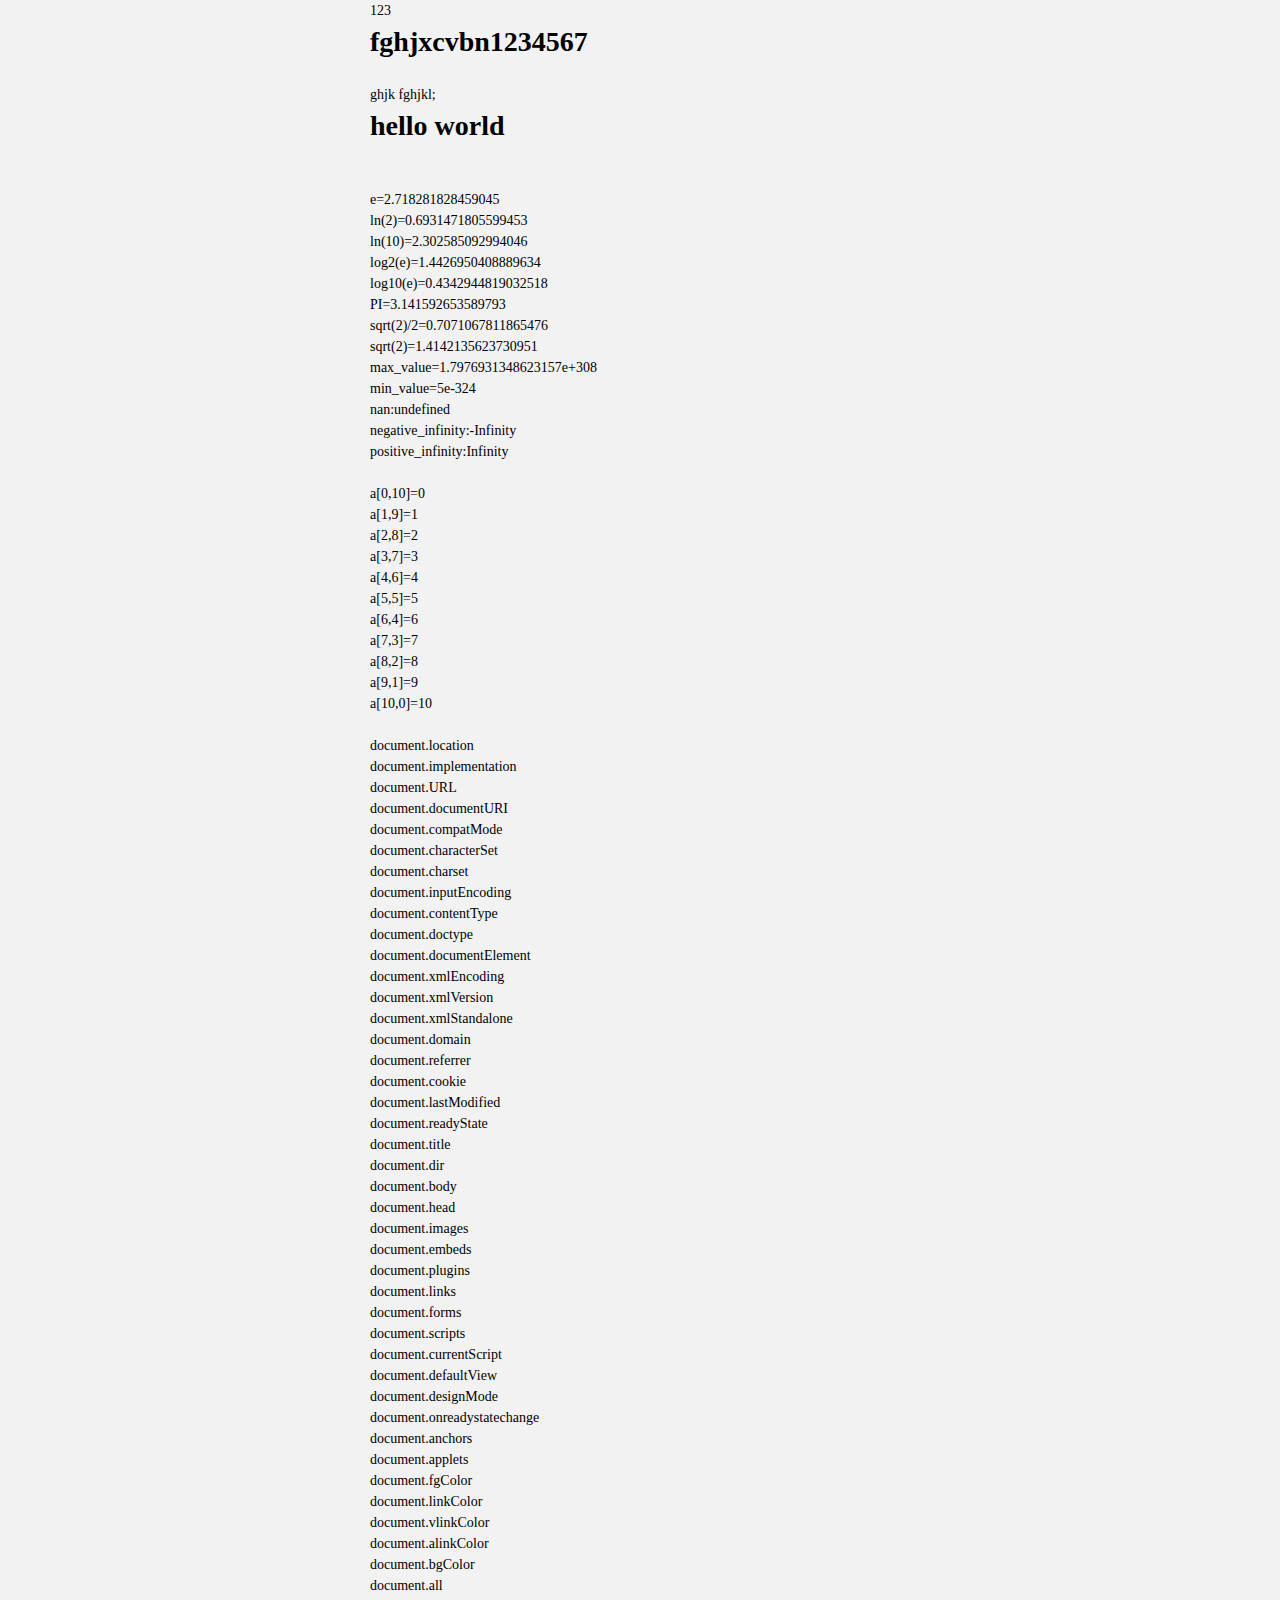
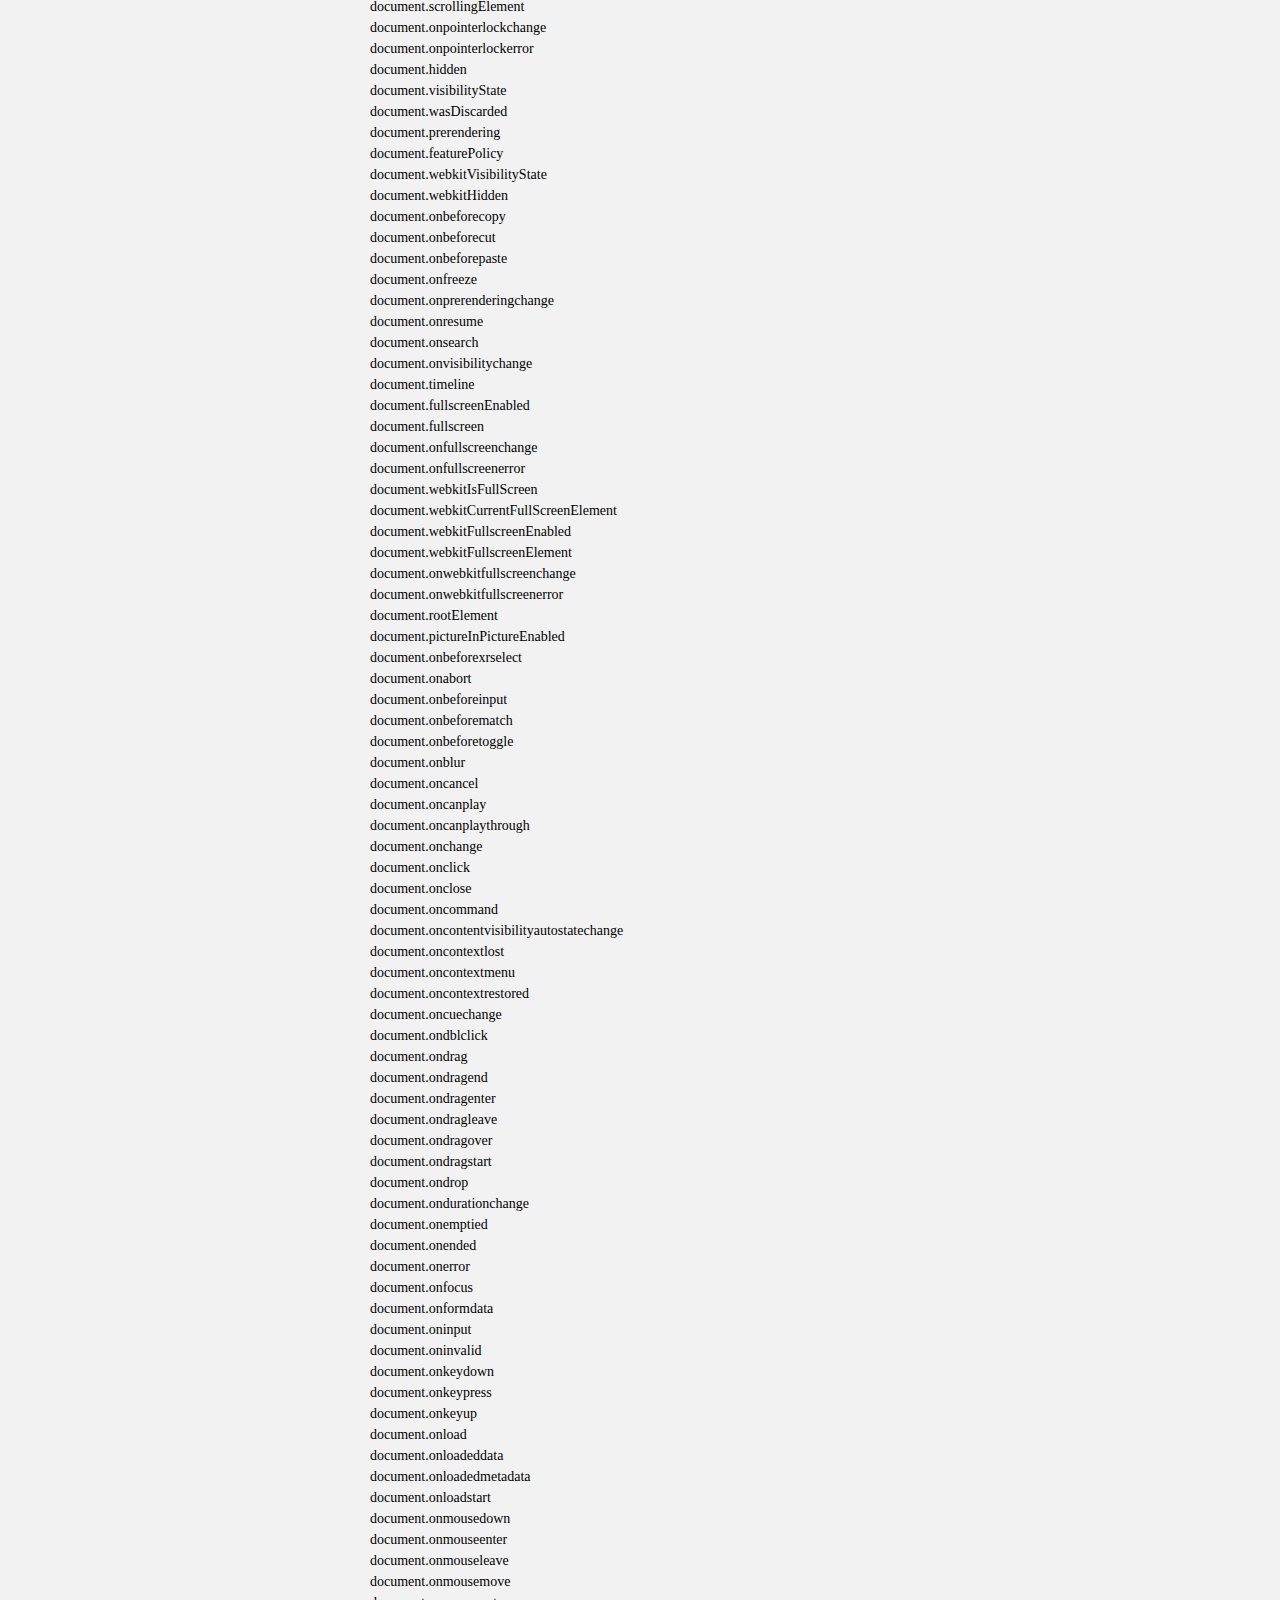
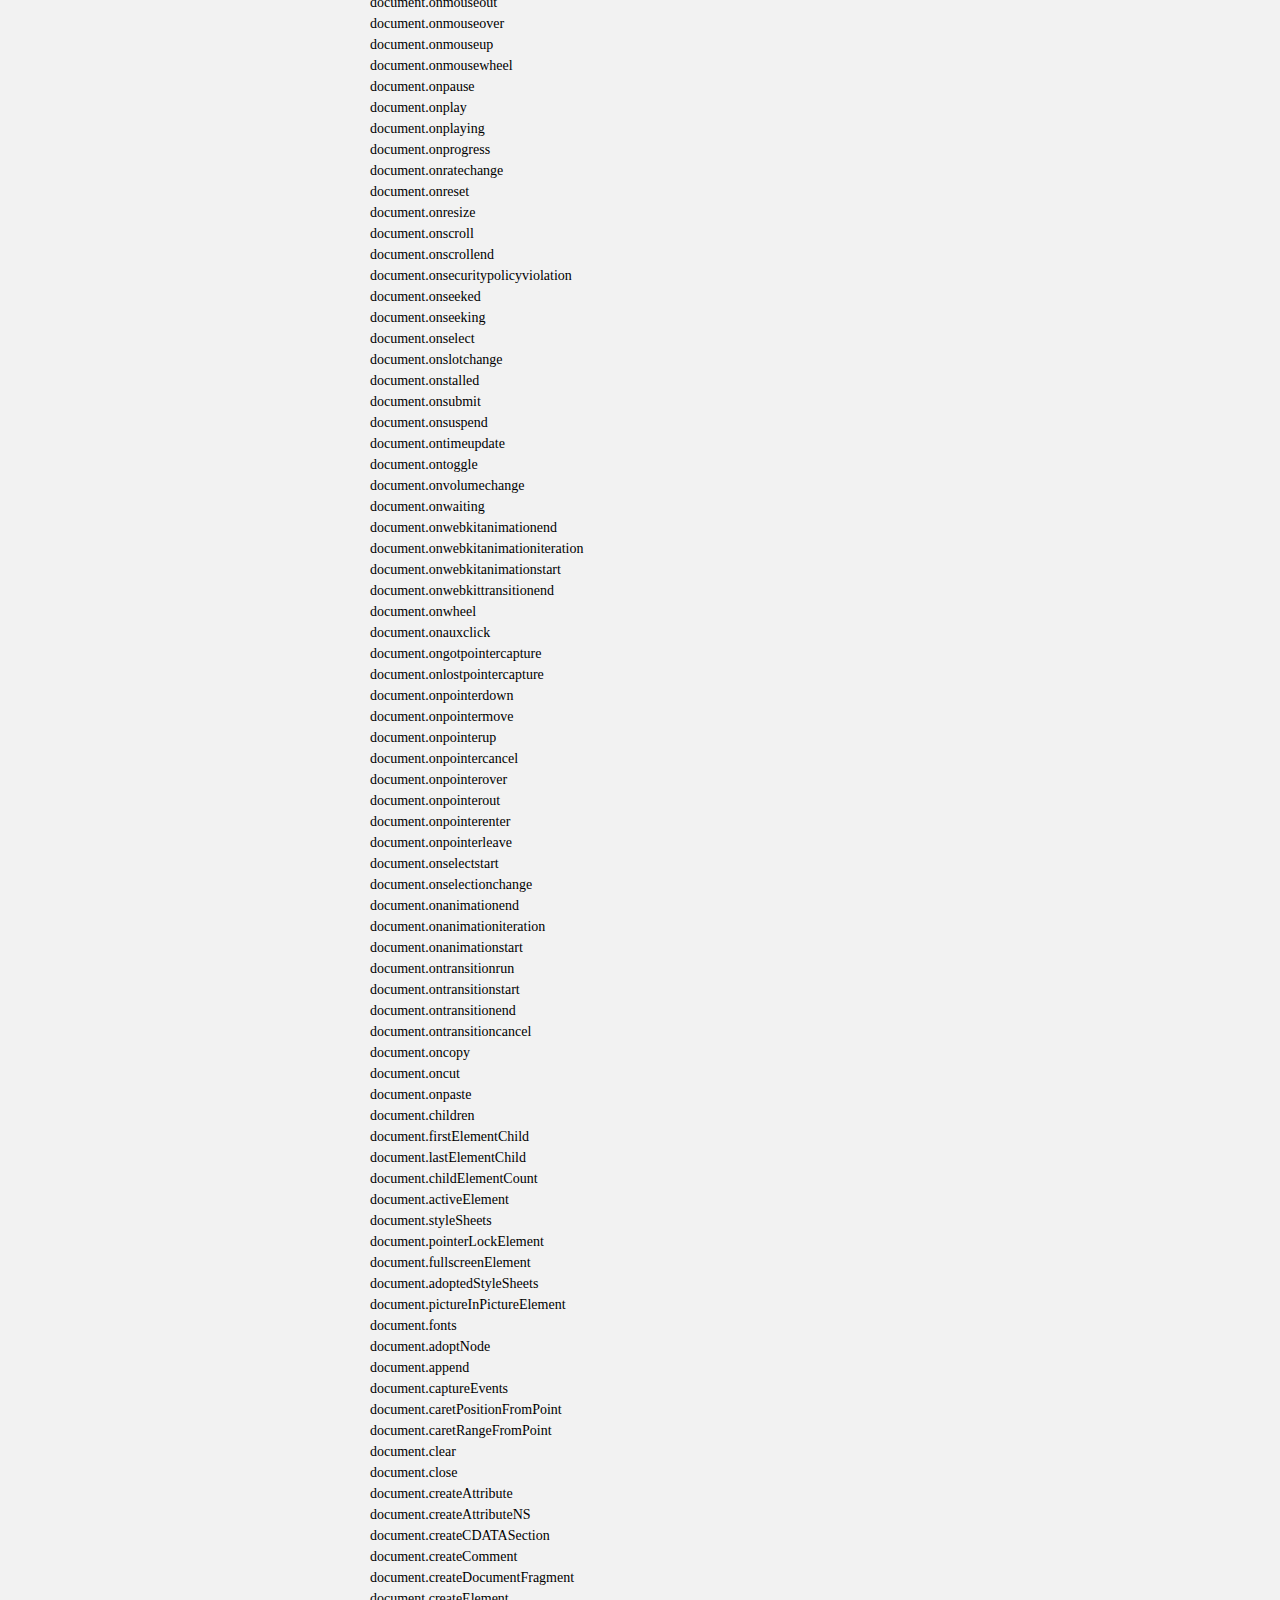
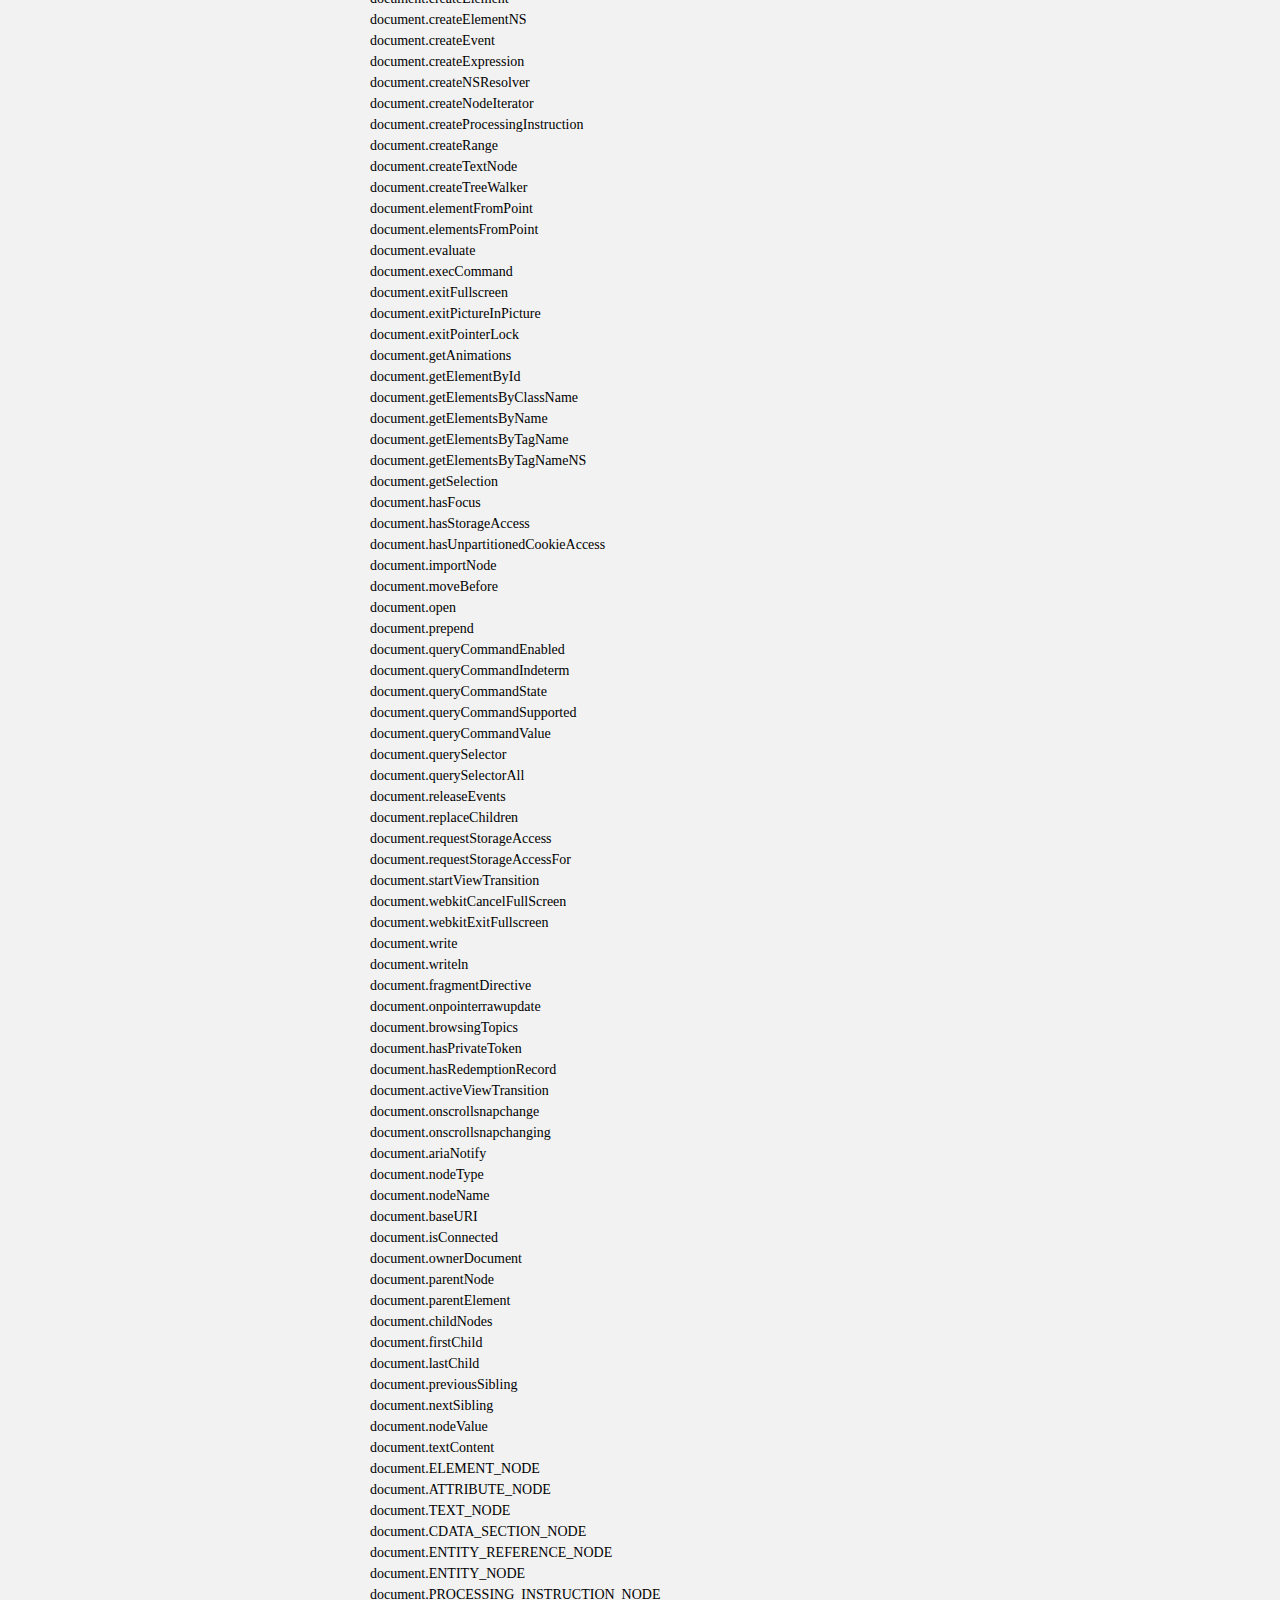
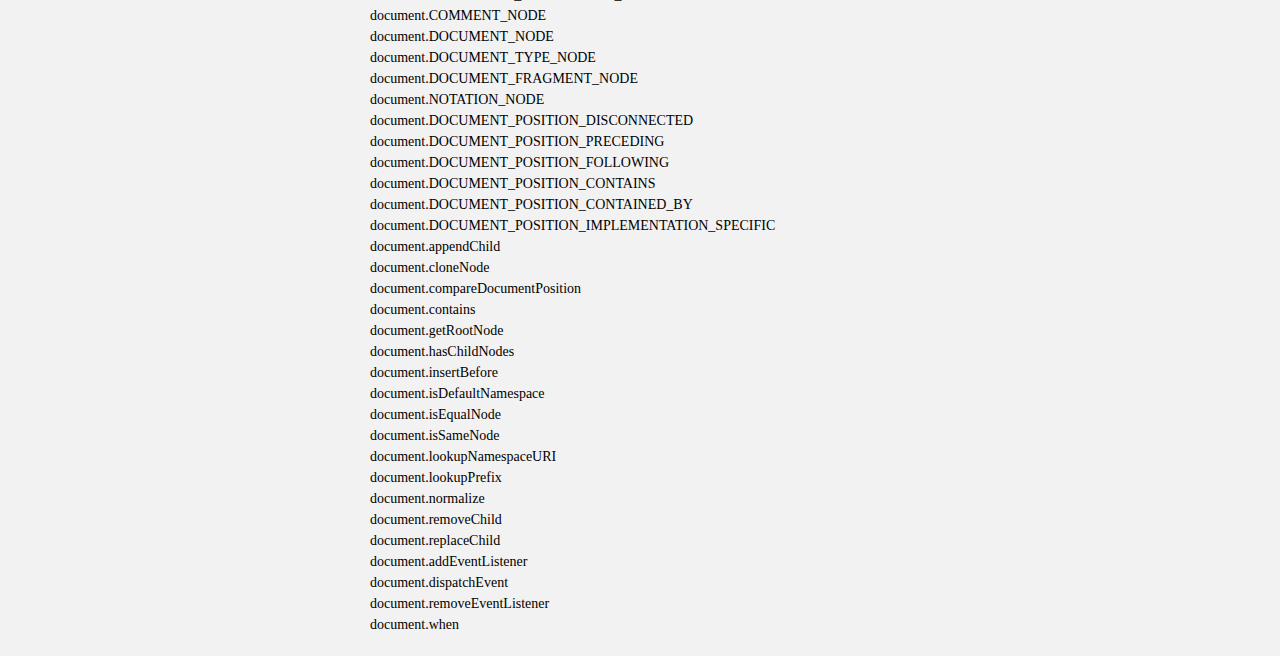
<file: untitled18/index.html>
<!DOCTYPE html>
<html lang="en">
<head>
    <meta charset="UTF-8">
    <title>携程在手，说走就走</title>
    <link href="index.css" rel="stylesheet"/>
    <script>
        /***简单的代码块***/
        var a=123,b=321,c;
        function min(a,b)
        {
            return a>b?b:a;
        }
        c=min(a,b);
        document.write(c);
        document.write("<br/>");

        /*****对象******/
        var object={
            name1:"fghj",
            name2:"xcvbn",
            name3:function () {
                return "1234567";
            }
        }
        document.write("<h1>"+object.name1+object.name2+object.name3()+"</h1>");
        document.write("<br/>");

        /****数组****/
        var me=[
            "ghjk",
            function()
            {
                return "fghjkl;";
            }
        ]
        document.write(me[0]+" "+me[1]());
        document.write("<br/>");

        /****调用和逻辑分隔****/
        function hello(user)
        {
            return "<h1>"+user+"</h1>";
        }
        document.write(hello("hello world"));
        document.write("<br/>");
        document.write("<br/>");

        document.write("e="+Math.E+"<br/>");//自然对数
        document.write("ln(2)="+Math.LN2+"<br>");//2的自然对数
        document.write("ln(10)="+Math.LN10+"<br>");//10的自然对数
        document.write("log2(e)="+Math.LOG2E+"<br/>");//以2为底e的对数
        document.write("log10(e)="+Math.LOG10E+"<br/>");//以10为底e的对数
        document.write("PI="+Math.PI+"<br/>");//PI
        document.write("sqrt(2)/2="+Math.SQRT1_2+"<br/>");//根号2除2
        document.write("sqrt(2)="+Math.SQRT2+"<br/>");//根号2
        document.write("max_value="+Number.MAX_VALUE+"<br/>");//可表示的最大值
        document.write("min_value="+Number.MIN_VALUE+"<br/>");//可以表示的最小值
        document.write("nan:"+Number.NAN+"<br/>");//非数字
        document.write("negative_infinity:"+Number.NEGATIVE_INFINITY+"<br/>");//负无穷大
        document.write("positive_infinity:"+Number.POSITIVE_INFINITY+"<br/>");//正无穷大
        document.write("<br/>");

        /****二维数组+逗号运算符****/
        var a=[];
        for(var i=0,j=10;i<=10;i++,j--)
        {
            a[i, j]=i;
            document.write("a["+i+","+j+"]="+a[i,j]+"<br/>")
        }
        document.write("<br/>");

        /*****prompt的使用*****/
        var name=prompt('您好，请输入你的姓名',"");
        alert(name+"欢迎");

        /******输出document的所有属性******/
        //利用该语句可以遍历对象object的所有属性
        for(var i in document)
        {
            document.write("document."+i+"<br/>");
        }
        document.write("<br/>");

        /****异常语句处理****/
        try{//执行语句
            //CreateException();
            alert("执行程序");
            var err=new Error("异常");
            throw err;
        }
        catch (e) {
            alert("错误名称"+e.name+"\n错误信息："+e.message);
        }
        finally
        {
            alert("finally");
        }


    </script>

</head>
<body>

</body>
</html>
</file>
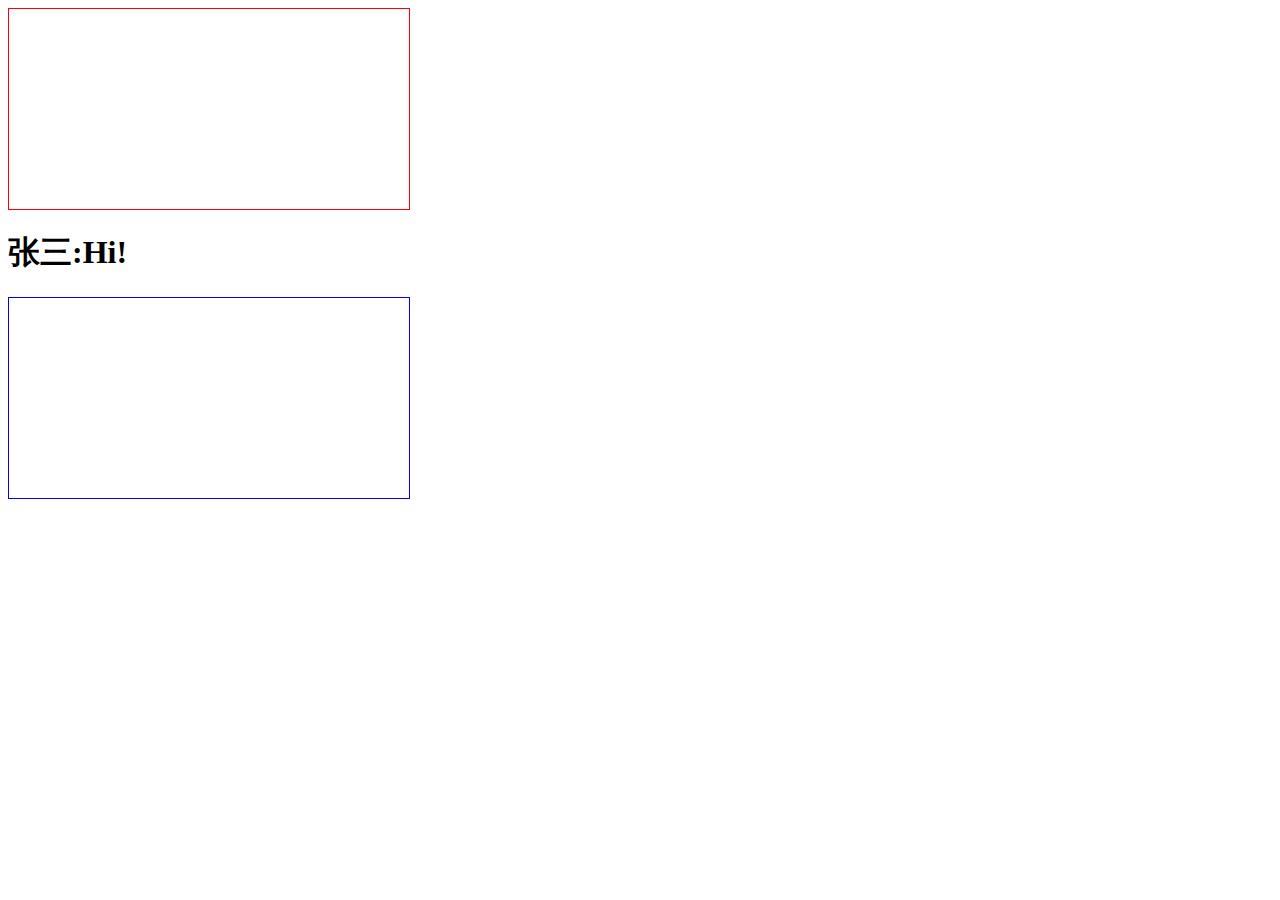
<file: untitled18/index2.html>
<!DOCTYPE html>
<html lang="en">
<head>
    <meta charset="UTF-8">
    <title>Title</title>
    <script>
        // 字符串
        var str="123.30";
        var a=parseInt(str);//字符串转换成整型
        var b=parseFloat(str);//字符串转换成浮点型

        var c=str*1;
        alert(a+" "+b+" "+typeof(c)+" "+c);
    </script>
</head>
<body>
    <!--不使用with语句-->
    <div id="box1"></div>
    <script>
        var a=document.getElementById("box1");
        a.style.borderColor="red";
        a.style.borderWidth="1px";
        a.style.borderStyle="solid";
        a.style.width="400px";
        a.style.height="200px";



        /*使用function对象构造函数的语法如下
            var function_name=new fuction(arg1,arg2, .... ,argN,function_body);
            -*/
        var say=new Function("name","say","document.write('<h1>'+name+':'+say+'</h1>');");
        say("张三","Hi!");
    </script>
    <!--使用with语句-->
    <div id="box2"></div>
    <script>
        with(document.getElementById("box2").style)
        {
            borderColor="blue";
            borderWidth="1px";
            borderStyle="solid";
            width="400px";
            height="200px";
            // backgroundColor="green";
        }
    </script>




</body>
</html>
</file>
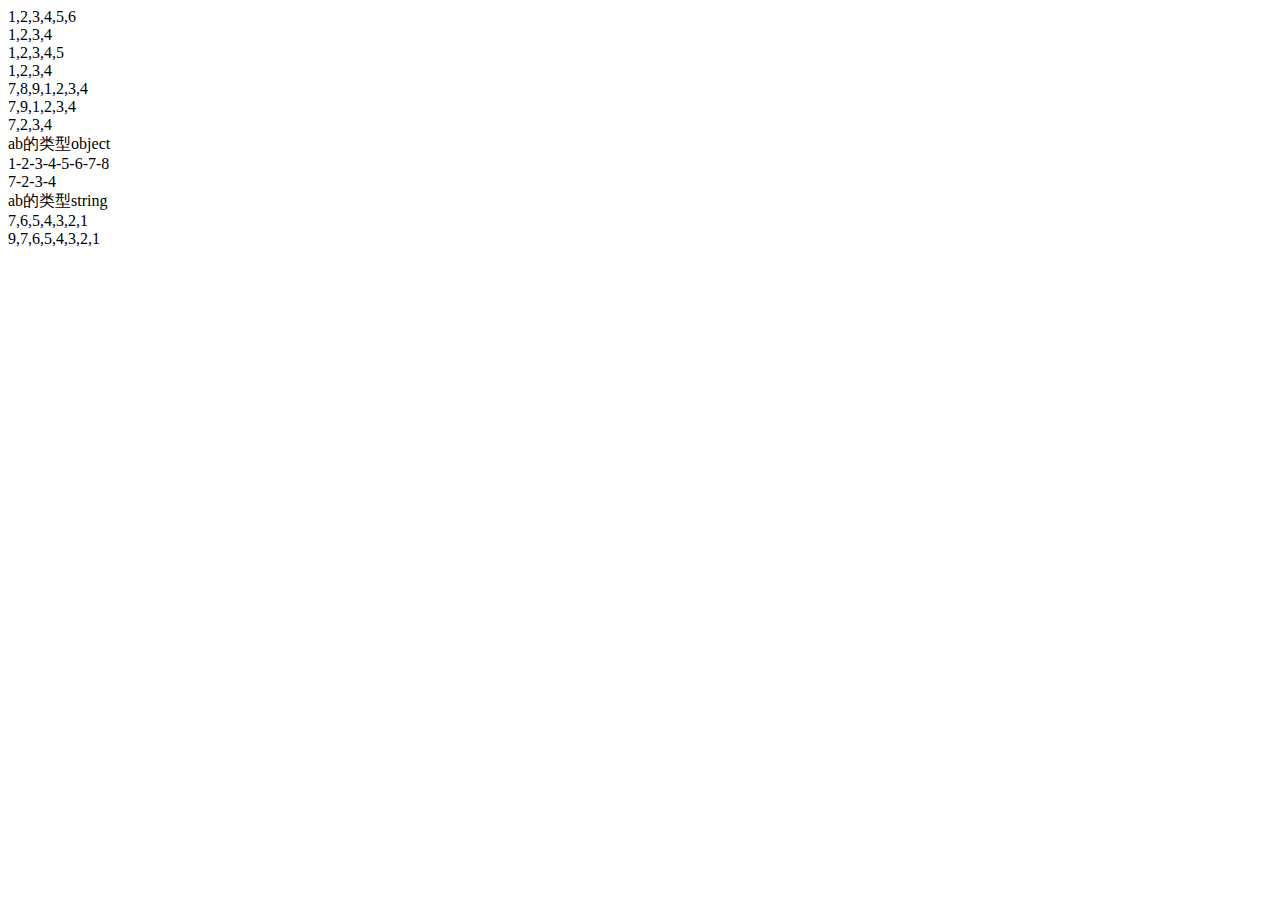
<file: untitled18/index3.html>
<!DOCTYPE html>
<html lang="en">
<head>
    <meta charset="UTF-8">
    <title>Title</title>
    <script>
    function add(a, b)
    {
        if(add.length!=arguments.length)
            throw new Error("实参与形参不一致，清重新调用函数");
        else
            return a+b;
    }
    try{
        alert(add(1,2));
    }
    catch(e)
    {
        alert(e.message);
    }


    /****访问对象****/
    var point={
        x:{
            a:1,b:2
        },
        y:-1.2
    }
    var a=point["x"]["a"];
    alert(a);


    /****数组 **** 定义指定长度的数组****/
    var a=new Array(6);
    // alert(a[0]+"GHJK");
    var b=[1,2,3,4,5,6];
    document.write(b+"<br/>");
    b.length=4;
    document.write(b+"<br/>");

    /**数组**  ****push and pop*/
    var aa=[];
    aa.push(1,2,3,4,5);
    document.write(aa+"<br/>");
    aa.pop();
    document.write(aa+"<br/>");

    /***unshift and splice*/
    aa.unshift(7,8,9);
    document.write(aa+"<br/>");
    aa.splice(1,1);
    document.write(aa+"<br/>");
    aa.splice(1,2);
    document.write(aa+"<br/>");

    /***数组中join的使用，将非字符串转换为字符串***/
   var ab=[1,2,3,4,5,6,7,8],ba=aa;
    document.write("ab的类型"+typeof(ab)+"<br/>");
    ab=ab.join("-");
   document.write(ab+"<br/>");
   aa=aa.join("-");
   document.write(aa+"<br/>");
    document.write("ab的类型"+typeof(ab)+"<br/>");

    /*数组排序*/
    var q=[1,2,3,4,5,6,7];
    q.reverse();
    document.write(q+"<br/>");
    var w=[2,5,7,6,9,3,4,1];
    var f=function(x,y){
        return y-x;
    }
    var qw=w.sort(f);
    document.write(qw+"<br/>");




    </script>
</head>
<body>

</body>
</html>
</file>
<file: untitled18/index.css>
*{
    margin:0;
    paddind:0;
    box-sizing :border-box;

}
body {
    min-width: 320px;
    font: normal 14px/1.5 Tahoma, "Lucida Grande", Verdana, "Microsoft Yahei", STXihei, hei;
    color: #000;
    background: #fff;
    overflow-x: hidden;
}
img {
    border: none
}

a {
    color: #000;
    text-decoration: none
}

li {
    list-style-type: none
}

body {
    max-width: 540px;
    margin: 0 auto;
    background: #f2f2f2
}
</file>
